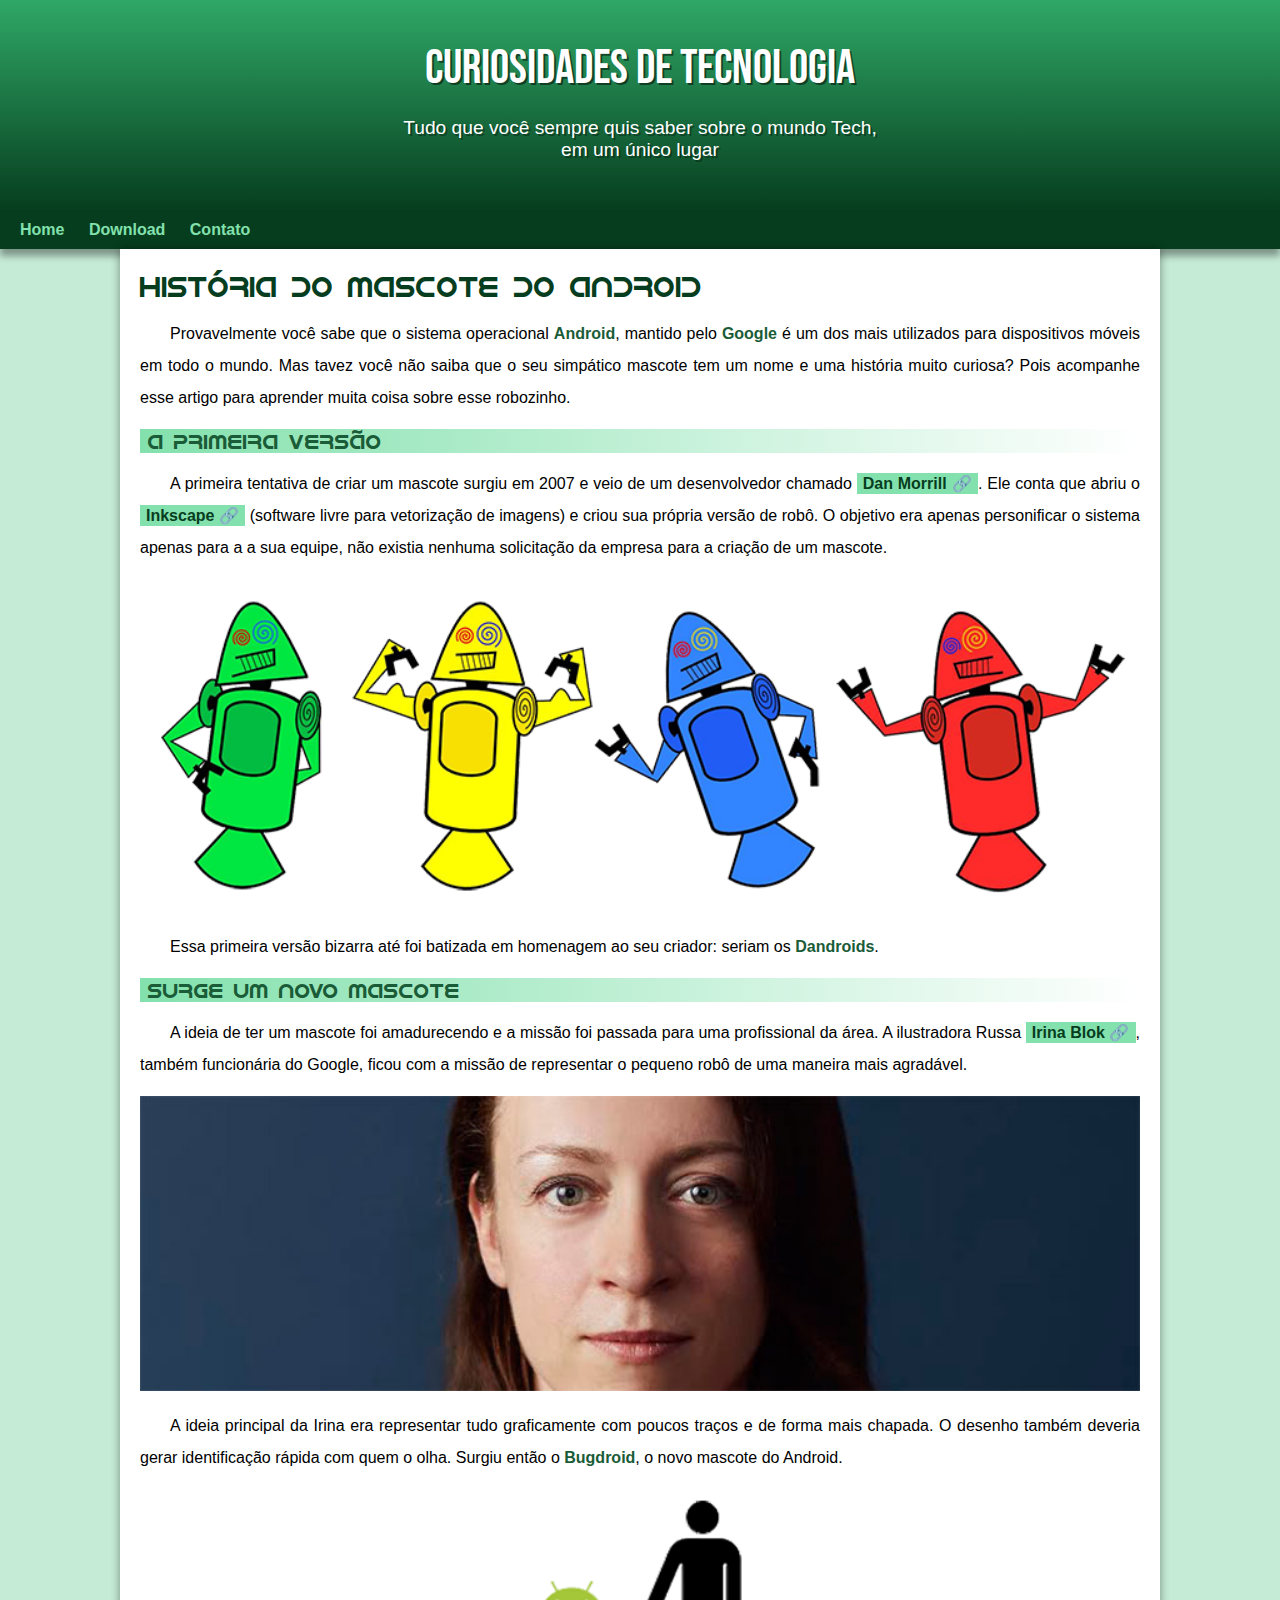
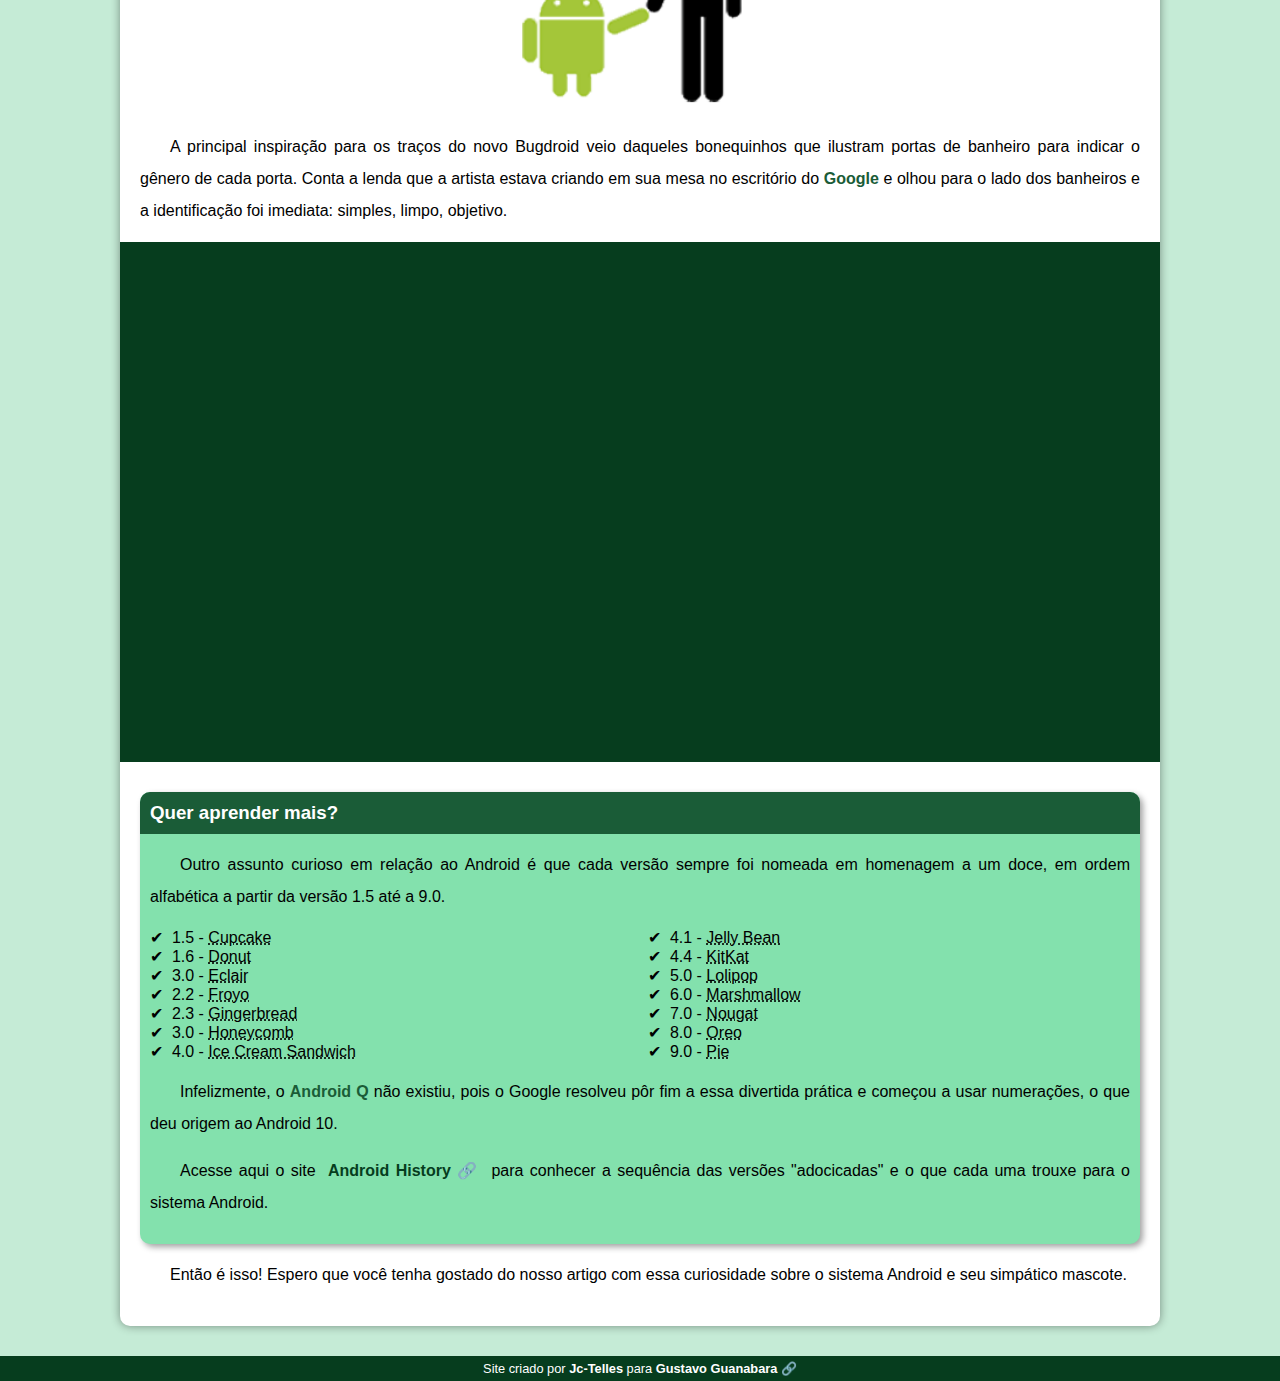
<file: index.html>
<!DOCTYPE html>
<html lang="pt-br">
<head>
    <!--agora vai-->
    <meta charset="UTF-8">
    <meta http-equiv="X-UA-Compatible" content="IE=edge">
    <meta name="viewport" content="width=device-width, initial-scale=1.0">
    <title>Como surgiu o mascote do Android?</title>
    <link rel="shortcut icon" href="imagens/favicon.ico" type="image/x-icon">
    <link rel="stylesheet" href="estilo/style.css">
</head>
<body>
    <header>
        <h1>Curiosidades de Tecnologia</h1>
        <p>Tudo que você sempre quis saber sobre o mundo Tech, em um único lugar</p>
    </header>
    <nav>
        <a href="#">Home</a>
        <a href="dwonload.html">Download</a>
        <a href="#">Contato</a> 
    </nav>
    <main>
        <article>
                
            <h1>História do Mascote do Android</h1>


            <p>Provavelmente você sabe que o sistema operacional <strong>Android</strong>, mantido pelo <strong>Google</strong> é um dos mais utilizados para dispositivos móveis em todo o mundo. Mas tavez você não saiba que o seu simpático mascote tem um nome e uma história muito curiosa? Pois acompanhe esse artigo para aprender muita coisa sobre esse robozinho.</p>

            <h2>A primeira versão</h2>

            <p>A primeira tentativa de criar um mascote surgiu em 2007 e veio de um desenvolvedor chamado <a href="https://androidcommunity.com/dan-morrill-shows-us-the-android-mascot-that-almost-was-20130103/" target="_Blank" rel="external" class='externo'>Dan Morrill</a>. Ele conta que abriu o <a href="https://inkscape.org/pt-br/" target="_blank" rel="external" class='externo'>Inkscape</a> (software livre para vetorização de imagens) e criou sua própria versão de robô. O objetivo era apenas personificar o sistema apenas para a a sua equipe, não existia nenhuma solicitação da empresa para a criação de um mascote.</p>

            <picture>
                <source media="(max-width: 670px)" srcset="imagens/dan-droids-pq.png">
                <img src="imagens/dan-droids.png" alt="Primeiro mascote do Android">
            </picture>

            <p>Essa primeira versão bizarra até foi batizada em homenagem ao seu criador: seriam os <strong>Dandroids</strong>.</p>

            <h2>Surge um novo mascote</h2>

            <p>A ideia de ter um mascote foi amadurecendo e a missão foi passada para uma profissional da área. A ilustradora Russa <a href="https://www.irinablok.com/android" target="_blank" rel="external" class='externo'>Irina Blok</a>, também funcionária do Google, ficou com a missão de representar o pequeno robô de uma maneira mais agradável.</p>

            <picture>
                <source media="(max-width: 670px)" srcset="imagens/irina-blok-pq.jpg">
                <img src="imagens/irina-blok.jpg" alt="Irina Blok, criadora do Bugdroid">
            </picture>

            <p>A ideia principal da Irina era representar tudo graficamente com poucos traços e de forma mais chapada. O desenho também deveria gerar identificação rápida com quem o olha. Surgiu então o <strong>Bugdroid</strong>, o novo mascote do Android.</p>

            <img src="imagens/bugdroid.png" alt="Bugdroid" class="pequena">

            <p>A principal inspiração para os traços do novo Bugdroid veio daqueles bonequinhos que ilustram portas de banheiro para indicar o gênero de cada porta. Conta a lenda que a artista estava criando em sua mesa no escritório do <strong>Google</strong> e olhou para o lado dos banheiros e a identificação foi imediata: simples, limpo, objetivo.</p>

            <div class='video'><iframe width="560" height="315" src="https://www.youtube.com/embed/l2UDgpLz20M" title="YouTube video player" frameborder="0" allow="accelerometer; autoplay; clipboard-write; encrypted-media; gyroscope; picture-in-picture" allowfullscreen></iframe></div>
            
            <aside>
                
                <h3>Quer aprender mais?</h3>
                    
                <p>Outro assunto curioso em relação ao Android é que cada versão sempre foi nomeada em homenagem a um doce, em ordem alfabética a partir da versão 1.5 até a 9.0.</p>

                <ul>
                    <li>1.5 - <abbr title="Bolo de Copo">Cupcake</abbr> </li>
                    <li>1.6 - <abbr title="Rosquinha">Donut</abbr> </li>
                    <li>3.0 - <abbr title="Bomba">Eclair</abbr> </li>
                    <li>2.2 - <abbr title="Iogurte Cogelado">Froyo</abbr> </li>
                    <li>2.3 - <abbr title="Biscoite de Gengibre">Gingerbread</abbr> </li>
                    <li>3.0 - <abbr title="Favo de Mel">Honeycomb</abbr> </li>
                    <li>4.0 - <abbr title="Sanduíche de Sorvete">Ice Cream Sandwich</abbr> </li>
                    <li>4.1 - <abbr title="Jujuba">Jelly Bean</abbr> </li>
                    <li>4.4 - <abbr title="KitKat">KitKat</abbr> </li>
                    <li>5.0 - <abbr title="Pirulito">Lolipop</abbr> </li>
                    <li>6.0 - <abbr title="Marshmallow">Marshmallow</abbr> </li>
                    <li>7.0 - <abbr title="torrone">Nougat</abbr> </li>
                    <li>8.0 - <abbr title="Oreo">Oreo</abbr> </li>
                    <li>9.0 - <abbr title="Torta">Pie</abbr> </li>
                </ul>                 

                    
                <p>Infelizmente, o <strong>Android Q</strong> não existiu, pois o Google resolveu pôr fim a essa divertida prática e começou a usar numerações, o que deu origem ao Android 10.</p>

                <p>Acesse aqui o site <a href="https://www.android.com/intl/en_uk/history" target="_blank" rel="external" class='externo'>Android History</a> para conhecer a sequência das versões "adocicadas" e o que cada uma trouxe para o sistema Android.</p>
                
            </aside>
            

            <p>Então é isso! Espero que você tenha gostado do nosso artigo com essa curiosidade sobre o sistema Android e seu simpático mascote.</p>
        </article>
    </main>
    <footer>
        <p>
            Site criado por <a href="https://github.com/tellesjr" target="_blank" rel="external">Jc-Telles</a> para <a href="https://github.com/gustavoguanabara" target="_blank" rel="external" class='externo'>Gustavo Guanabara</a>
        </p>
    </footer>
</body>
</html>
</file>
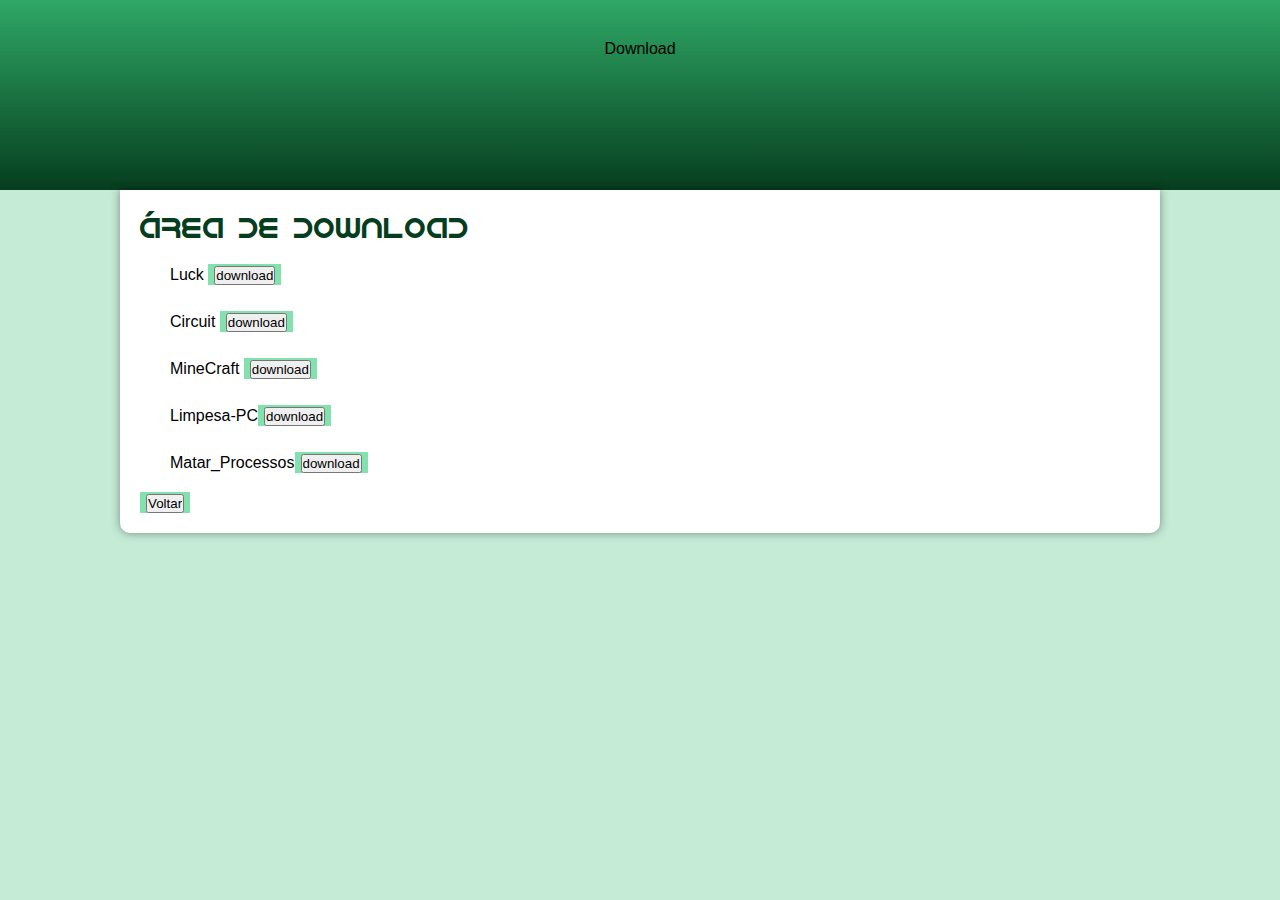
<file: dwonload.html>
<!DOCTYPE html>
<html lang="pt-br">
<head>
    <meta charset="UTF-8">
    <meta http-equiv="X-UA-Compatible" content="IE=edge">
    <meta name="viewport" content="width=device-width, initial-scale=1.0">
    <link rel="shortcut icon" href="imagens/favicon.ico" type="image/x-icon">
    <link rel="stylesheet" href="estilo/style.css">
    <title>Download</title>
    <style>
    
    </style>
    
    
</head>
<body>
    <header>
        Download
    </header>
    <main>
        <h1>
          Área de Download
        </h1>
        
        <p>Luck <a href="https://bit.ly/Jad-rp-luck" target="_self"><input id="luck" type="button" value="download"></a></p>


        <p>Circuit  <a href="https://bit.ly/Jad-rp-circuit" target="_self"><input id="circuit" type="button" value="download"></a></p>

        <p>MineCraft <a href="https://onedrive.live.com/embed?cid=4E6673B9EF3F5712&resid=4E6673B9EF3F5712%21116&authkey=AKPtBCLgMRW-N7I" target="_self"><input id="minicraft" type="button" value="download"></a></p>

        <p>Limpesa-PC<a href="https://bit.ly/limpeza-pc" target="_self"><input id="limpeza" type="button" value="download"></a></p>

        <p>Matar_Processos<a href="https://bit.ly/matar-process" target="_self"><input id="Encerrar_Processos" type="button" value="download"></a></p>
        <div>
            <a href="index.html" target="_self" rel="prev"><input id="voltar" type="button" value="Voltar"></a>
        </div>


    </main>
</body>
</html>
</file>
<file: estilo/style.css>
@charset "UTF-8";

@import url('https://fonts.googleapis.com/css2?family=Bebas+Neue&display=swap');

@font-face {
    font-family: 'android';
    src: url('../fontes/idroid.otf') format('opentype');
    font-weight: normal;

}

* {
    margin: 0;
    padding: 0;
}


:root {
    --cor0: #c5ebd6;
    --cor1: #83e1ad;
    --cor2: #3ddc84;
    --cor3: #2fa866;
    --cor4: #1a5c37;
    --cor5: #063d1e;

    --fonte-padrao: arial, verdana, helvetica, sans-serif;
    --fonte-destaque: "Bebas Neue", cursive;
    --font-android: 'android', cursive;
}

body {
    background-color: var(--cor0);
    font-family: var(--fonte-padrao);
}

a.externo::after {
    content: '\00a0\1F517';
}


header {
    
    background-image: linear-gradient(to bottom, var(--cor3), var(--cor5) );
    min-height: 150px;
    text-align: center;
    padding-top: 40px;

}

header > h1 {
    text-shadow: 2px 2px 0px rgba(0, 0, 0, 0.5);
    margin-bottom: 20px;
    color: white;
    font-size: 3em;
    font-weight: normal;
    font-family: var(--fonte-destaque);
}

header > p {
    font-family: var(--fonte-padrao);
    color: white;
    font-size: 1.2em;
    max-width: 500px;
    padding-right: 10px;
    padding-left: 10px;
    padding-bottom: 50px;
    margin: auto;

    text-shadow: 2px 2px 0px rgba(0, 0, 0, 0.363);  
}

nav {
    background-color: var(--cor5);
    padding: 10px;
    box-shadow: 0px 7px 7px rgba(0, 0, 0, 0.363);
}

nav > a {
    color: var(--cor1);
    padding: 10px;
    border-radius: 5px;
    text-decoration: none;
    font-weight: bold;
    transition-duration: .5s;
}

nav > a:hover {

    background-color: var(--cor3);
    color: var(--cor5);
}

main {
    background-color: white;
    min-width: 300px;
    max-width: 1000px;
    margin: auto;
    padding: 20px;
    box-shadow: 0px 0px 10px rgba(0, 0, 0, 0.404);
    margin-bottom: 30px;
    border-bottom-left-radius: 10px;
    border-bottom-right-radius: 10px;
}

main img {
    width: 100%;
}

main img.pequena {
    max-width: 350px;
    display: block;
    margin: auto;
}

main h1 {
    color:var(--cor5);
    font-family: var(--font-android);
    font-weight: normal;
    font-size: 1.8em;
}

main h2 {
    font-family: var(--font-android);
    color: var(--cor4);
    font-size: 1.3em;
    font-weight: normal;
    background-image:  linear-gradient(to right, var(--cor1),
    transparent);
    text-indent: 8px;
}

main p {
    margin: 15px 0px;
    text-align: justify;
    text-indent: 30px;
    font-size: 1em;
    line-height: 2em;
}

main strong {
    color: var(--cor4);
    font-weight: bold;
}

main a {
    text-decoration: none;
    font-weight: bold;
    color: var(--cor5);
    background-color: var(--cor1);
    padding: 2px 6px;
}

main a:hover {
    text-decoration: underline;
    color: var(--cor4);
}

div.video {
    background-color: var(--cor5);
    margin: 0px -20px 30px -20px;
    padding: 20px;
    position: relative;
    padding-bottom: 50%;
}

div.video > iframe {
    position: absolute;
    top: 5%;
    left: 5%;
    width: 90%;
    height: 90%;
}

aside {
    background-color: var(--cor1);
    padding: 10px;
    border-radius: 10px;
    box-shadow: 3px 3px 6px rgba(0, 0, 0, 0.37);
}

aside > ul {
    list-style-type: '\2714\00a0\00a0';
    list-style-position: inside;
    columns: 2;
}

aside > h3 {
    background-color: var(--cor4);
    color: white;
    padding: 10px;
    margin: -10px -10px 0px -10px;
    border-top-left-radius: 10px;
    border-radius: 10px 10px 0px 0px;
}

footer {
    background-color: var(--cor5);
    color: white;
    text-align: center;
    font-size: 0.8em;
    padding: 5px;
}

footer a {
    color: white;
    font-weight: bold;
    text-decoration: none;
}

footer a:hover {
    text-decoration: underline;
    color: var(--cor1)
}
</file>
